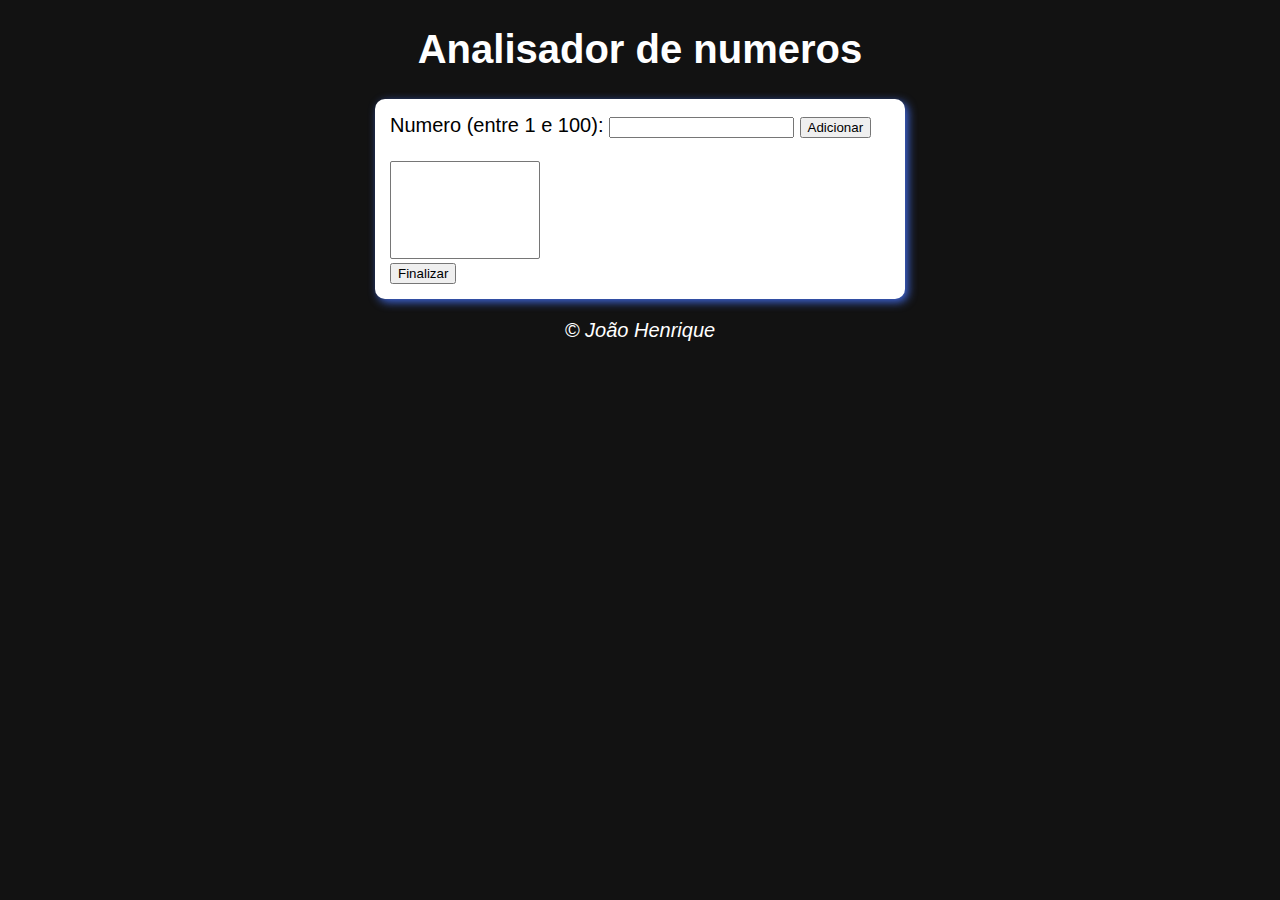
<file: exercicio_analisador/index.html>
<!DOCTYPE html>
<html lang="en">
<head>
    <meta charset="UTF-8">
    <meta name="viewport" content="width=device-width, initial-scale=1.0">
    <link rel ="stylesheet" href="estilo.css">
    <title>Analisador de numeros</title>
</head>
<body>
    <header>
        <h1>Analisador de numeros</h1>
    </header>
    <section>
        <div>
             Numero (entre 1 e 100):
             <input type="number" name="fnum" id="fnum">
             <input type="button" value="Adicionar" onclick="adicionar()">
             <br><br><select name ="flista" id="flista" size="6"></select>
             <br><input type="button" value="Finalizar" onclick="finalizar()">
             </div>
        <div id="res">
            
        </div>
    </section>
    <footer>
        <p>&copy; João Henrique</p>
    </footer>
    <script src="script.js"></script>
</body>
</html>
</file>
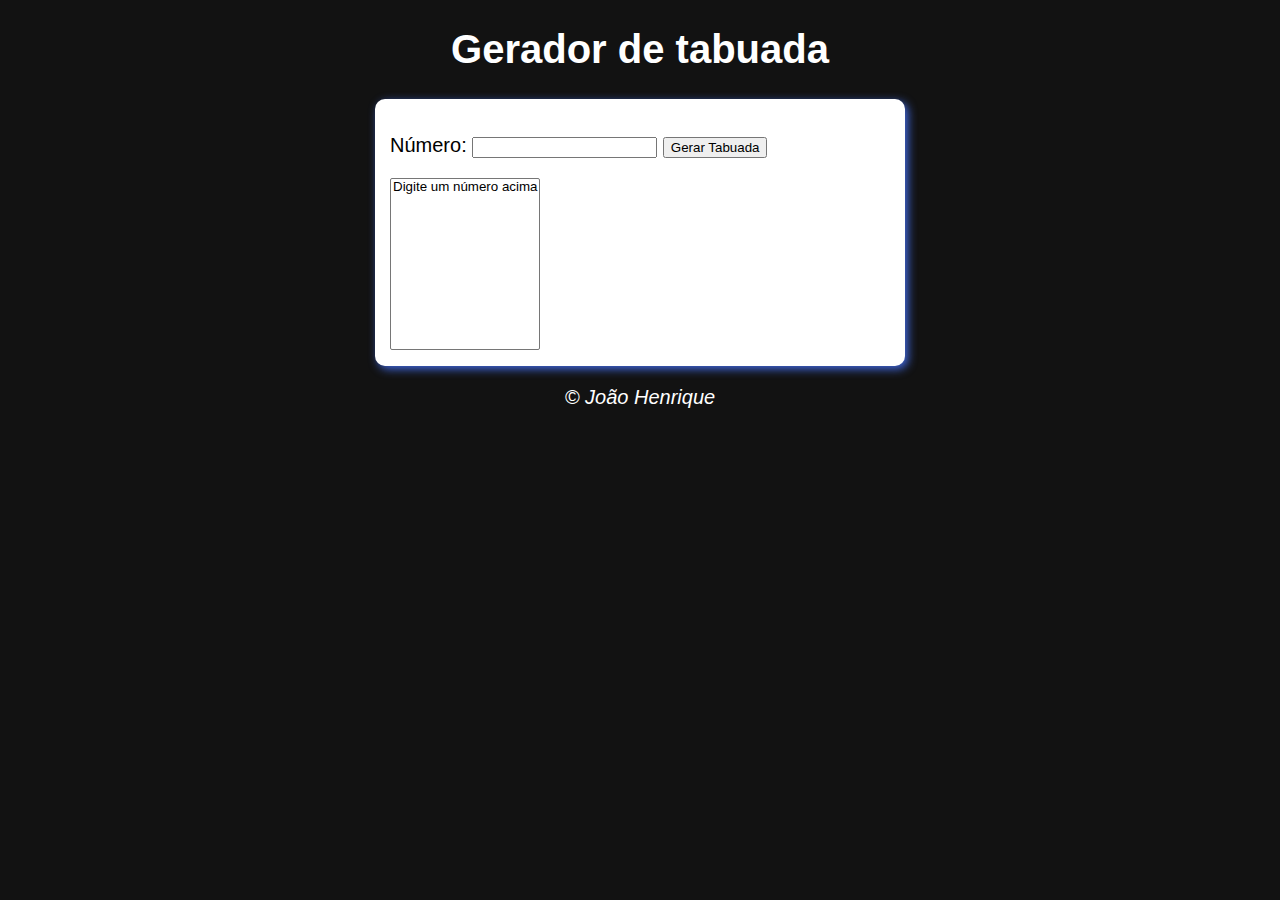
<file: exercicio_tabuada/index.html>
<!DOCTYPE html>
<html lang="en">
<head>
    <meta charset="UTF-8">
    <meta name="viewport" content="width=device-width, initial-scale=1.0">
    <link rel ="stylesheet" href="estilo.css">
    <title>Tabuada</title>
</head>
<body>
    <header>
        <h1>Gerador de tabuada</h1>
    </header>
    <section>
        <div>
            <p>Número: <input type="number" name="num" id="txtn">
            <input type="button" value="Gerar Tabuada" onclick="tabuada()"></p>
        </div>
        <div>
            <select name="tabuada" id="seltab" size="10">
              <option>Digite um número acima</option>
            </select>
        </div>
    </section>
    <footer>
        <p>&copy; João Henrique</p>
    </footer>
    <script src="script.js"></script>
</body>
</html>
</file>
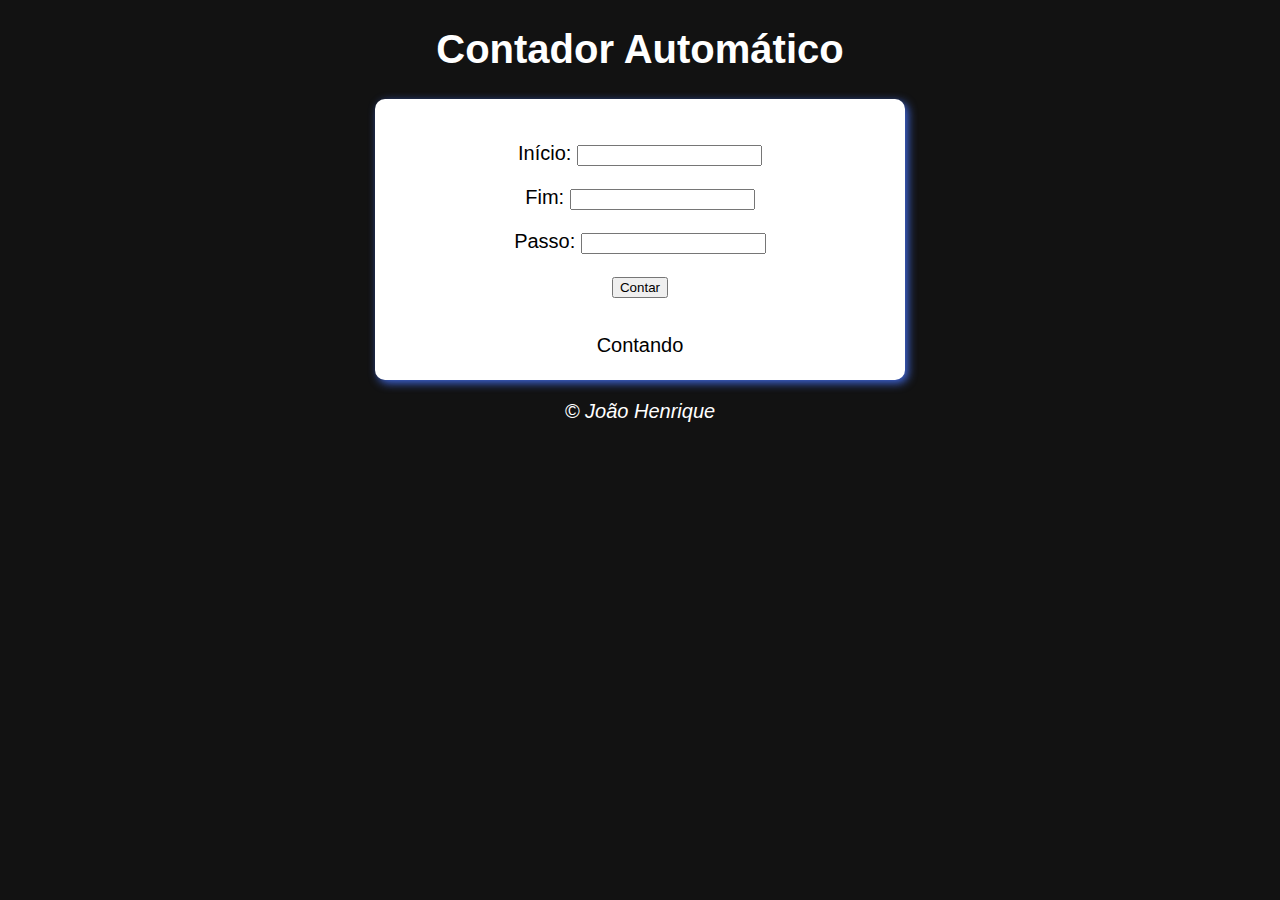
<file: exercico_contagem/index.html>
<!DOCTYPE html>
<html lang="en">
<head>
    <meta charset="UTF-8">
    <meta name="viewport" content="width=device-width, initial-scale=1.0">
    <link rel ="stylesheet" href="estilo.css">
    <title>Contagem</title>
</head>
<body>
    <header>
        <h1>Contador Automático</h1>
    </header>
    <section>
        <div id="dados">
           <p>Início: <input type="number" name="inicio" id="txti"></p>
           <p>Fim: <input type="number" name="fim" id="txtf"></p>
           <p>Passo: <input type="number" name="passo" id="txtp"></p>
           <p><input type="button" value="Contar" onclick="contar()"></p>
        </div>
        <div id="res">
            Contando
        </div>
    </section>
    <footer>
        <p>&copy; João Henrique</p>
    </footer>
    <script src="script.js"></script>
</body>
</html>
</file>
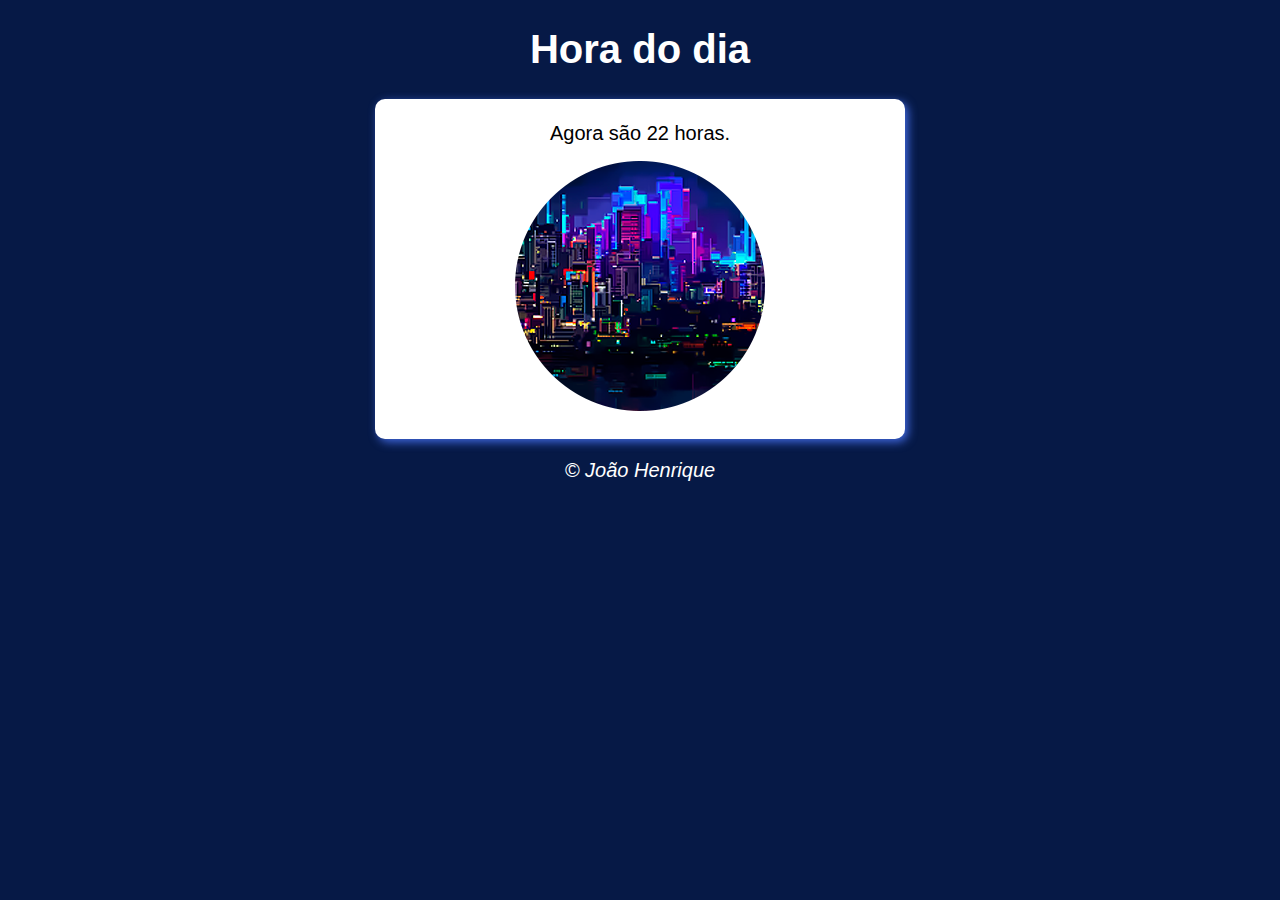
<file: exercico_horario/index.html>
<!DOCTYPE html>
<html lang="en">
<head>
    <meta charset="UTF-8">
    <meta name="viewport" content="width=device-width, initial-scale=1.0">
    <link rel ="stylesheet" href="estilo.css">
    <title>Hora do dia</title>
</head>
<body onload="carregar()">
    <header>
        <h1>Hora do dia</h1>
    </header>
    <section>
        <div id="msg">
            Mensagem
        </div>
        <div id="foto">
            <img id="imagem" src="nightcity-manha.png" alt="foto do dia">
        </div>
    </section>
    <footer>
        <p>&copy; João Henrique</p>
    </footer>
    <script src="script.js"></script>
</body>
</html>
</file>
<file: exercicio_analisador/estilo.css>
body{
    background: #121212;
    font: normal 15pt Arial;
}

header {
    color: #fff;
    text-align: center;
}

section{
    background: #fff;
    border-radius: 10px;
    padding: 15px;
    width: 500px;
    margin: auto;
    box-shadow: 3px 3px 10px royalblue;
}

select#flista {
    width: 150px;
}

footer {
    color: #fff;
    text-align: center;
    font-style: italic;
}
</file>
<file: exercicio_tabuada/estilo.css>
body{
    background: #121212;
    font: normal 15pt Arial;
}

header {
    color: #fff;
    text-align: center;
}

section{
    background: #fff;
    border-radius: 10px;
    padding: 15px;
    width: 500px;
    margin: auto;
    box-shadow: 3px 3px 10px royalblue;
}

footer {
    color: #fff;
    text-align: center;
    font-style: italic;
}
</file>
<file: exercico_contagem/estilo.css>
body{
    background: #121212;
    font: normal 15pt Arial;
}

header {
    color: #fff;
    text-align: center;
}

section{
    background: #fff;
    border-radius: 10px;
    padding: 15px;
    width: 500px;
    margin: auto;
    box-shadow: 3px 3px 10px royalblue;
}

footer {
    color: #fff;
    text-align: center;
    font-style: italic;
}

div {
    text-align: center;
    padding: 8px;
}
</file>
<file: exercico_horario/estilo.css>
body{
    background: #121212;
    font: normal 15pt Arial;
}

header {
    color: #fff;
    text-align: center;
}

section{
    background: #fff;
    border-radius: 10px;
    padding: 15px;
    width: 500px;
    margin: auto;
    box-shadow: 3px 3px 10px royalblue;
}

footer {
    color: #fff;
    text-align: center;
    font-style: italic;
}

div {
    text-align: center;
    padding: 8px;
}
</file>
